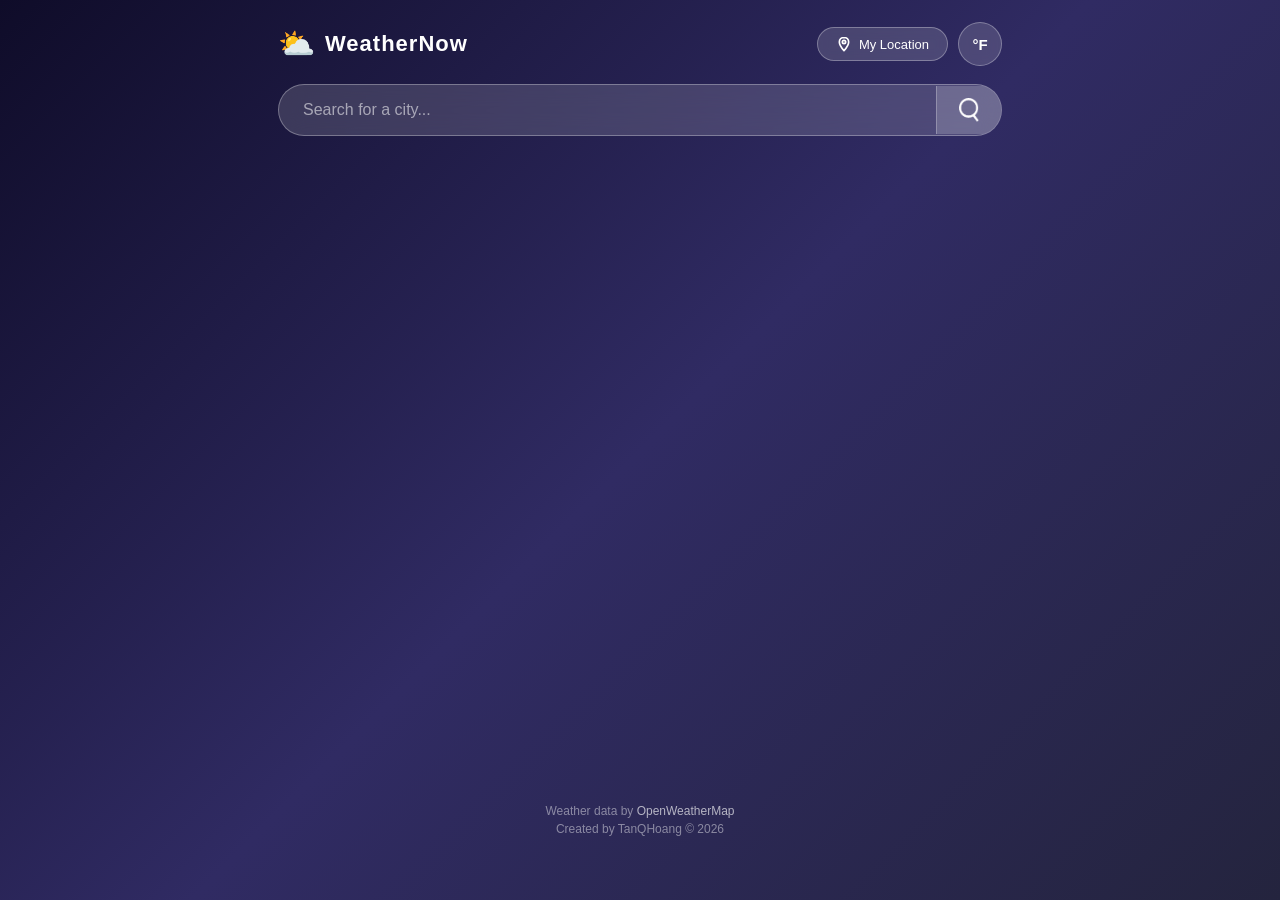
<file: resouces/index.html>
<!DOCTYPE html>
<html lang="en">
<head>
    <meta charset="UTF-8">
    <meta name="viewport" content="width=device-width, initial-scale=1.0">
    <title>WeatherNow — Real-Time Weather</title>
    <link href="./css/index.css" rel="stylesheet">
</head>
<body class="bg-default">

    <!-- Loading Overlay -->
    <div class="loading-overlay hidden">
        <div class="spinner"></div>
        <p>Fetching weather data...</p>
    </div>

    <div class="app-wrapper">

        <!-- Header -->
        <header class="app-header">
            <div class="header-left">
                <span class="app-logo">&#9925;</span>
                <h1 class="app-title">WeatherNow</h1>
            </div>
            <div class="header-right">
                <button class="location-btn" title="Use my location">
                    <svg xmlns="http://www.w3.org/2000/svg" width="16" height="16" viewBox="0 0 24 24"
                        fill="none" stroke="currentColor" stroke-width="2.5" stroke-linecap="round"
                        stroke-linejoin="round">
                        <path d="M12 2C8.13 2 5 5.13 5 9c0 5.25 7 13 7 13s7-7.75 7-13c0-3.87-3.13-7-7-7z"/>
                        <circle cx="12" cy="9" r="2.5"/>
                    </svg>
                    <span>My Location</span>
                </button>
                <button class="unit-toggle" title="Switch temperature unit">&#xB0;F</button>
            </div>
        </header>

        <!-- Search -->
        <section class="search-section">
            <form class="search-form">
                <div class="search-box">
                    <input
                        type="text"
                        class="search-input"
                        placeholder="Search for a city..."
                        spellcheck="false"
                        autocomplete="off"
                    >
                    <button type="submit" class="search-btn">
                        <img src="./images/search.png" alt="Search">
                    </button>
                </div>
            </form>

            <!-- Recent Searches -->
            <div class="recent-searches hidden">
                <span class="recent-label">Recent:</span>
                <div class="recent-tags"></div>
            </div>
        </section>

        <!-- Error Message -->
        <div class="error-message hidden"></div>

        <!-- Main Content -->
        <main class="main-content">

            <!-- Current Weather Card -->
            <div class="weather-card hidden">

                <div class="weather-top">
                    <div class="weather-location">
                        <h2 class="city-name">--</h2>
                        <p class="date">--</p>
                    </div>
                    <div class="weather-main">
                        <img class="weather-icon" src="./images/clouds.png" alt="Weather condition">
                        <div class="weather-temp-block">
                            <span class="temperature">--</span>
                            <span class="description">--</span>
                            <span class="feels-like">Feels like --</span>
                        </div>
                    </div>
                </div>

                <!-- Detail Cards Grid -->
                <div class="details-grid">

                    <div class="detail-card">
                        <img src="./images/humidity.png" alt="Humidity">
                        <div class="detail-text">
                            <span class="detail-value humidity-value">--%</span>
                            <span class="detail-label">Humidity</span>
                        </div>
                    </div>

                    <div class="detail-card">
                        <img src="./images/wind.png" alt="Wind">
                        <div class="detail-text">
                            <span class="detail-value wind-value">-- km/h</span>
                            <span class="detail-label">Wind Speed</span>
                        </div>
                    </div>

                    <div class="detail-card">
                        <svg class="detail-svg" xmlns="http://www.w3.org/2000/svg" viewBox="0 0 24 24"
                            fill="none" stroke="currentColor" stroke-width="1.8" stroke-linecap="round"
                            stroke-linejoin="round">
                            <path d="M1 12s4-8 11-8 11 8 11 8-4 8-11 8-11-8-11-8z"/>
                            <circle cx="12" cy="12" r="3"/>
                        </svg>
                        <div class="detail-text">
                            <span class="detail-value visibility-value">-- km</span>
                            <span class="detail-label">Visibility</span>
                        </div>
                    </div>

                    <div class="detail-card">
                        <svg class="detail-svg" xmlns="http://www.w3.org/2000/svg" viewBox="0 0 24 24"
                            fill="none" stroke="currentColor" stroke-width="1.8" stroke-linecap="round"
                            stroke-linejoin="round">
                            <path d="M12 2v10M12 22v-2M4.93 4.93l1.41 1.41M17.66 17.66l1.41 1.41M2 12h2M20 12h2M4.93 19.07l1.41-1.41M17.66 6.34l1.41-1.41"/>
                            <circle cx="12" cy="12" r="4"/>
                        </svg>
                        <div class="detail-text">
                            <span class="detail-value pressure-value">-- hPa</span>
                            <span class="detail-label">Pressure</span>
                        </div>
                    </div>

                    <div class="detail-card">
                        <svg class="detail-svg" xmlns="http://www.w3.org/2000/svg" viewBox="0 0 24 24"
                            fill="none" stroke="currentColor" stroke-width="1.8" stroke-linecap="round"
                            stroke-linejoin="round">
                            <circle cx="12" cy="12" r="5"/>
                            <line x1="12" y1="1" x2="12" y2="3"/>
                            <line x1="12" y1="21" x2="12" y2="23"/>
                            <line x1="4.22" y1="4.22" x2="5.64" y2="5.64"/>
                            <line x1="18.36" y1="18.36" x2="19.78" y2="19.78"/>
                            <line x1="1" y1="12" x2="3" y2="12"/>
                            <line x1="21" y1="12" x2="23" y2="12"/>
                            <line x1="4.22" y1="19.78" x2="5.64" y2="18.36"/>
                            <line x1="18.36" y1="5.64" x2="19.78" y2="4.22"/>
                        </svg>
                        <div class="detail-text">
                            <span class="detail-value sunrise-value">--:--</span>
                            <span class="detail-label">Sunrise</span>
                        </div>
                    </div>

                    <div class="detail-card">
                        <svg class="detail-svg" xmlns="http://www.w3.org/2000/svg" viewBox="0 0 24 24"
                            fill="none" stroke="currentColor" stroke-width="1.8" stroke-linecap="round"
                            stroke-linejoin="round">
                            <path d="M21 12.79A9 9 0 1 1 11.21 3 7 7 0 0 0 21 12.79z"/>
                        </svg>
                        <div class="detail-text">
                            <span class="detail-value sunset-value">--:--</span>
                            <span class="detail-label">Sunset</span>
                        </div>
                    </div>

                </div>
            </div>

            <!-- 5-Day Forecast -->
            <div class="forecast-container hidden">
                <h3 class="forecast-title">5-Day Forecast</h3>
                <div class="forecast-grid"></div>
            </div>

        </main>

        <!-- Footer -->
        <footer class="app-footer">
            <p>Weather data by <a href="https://openweathermap.org/" target="_blank" rel="noopener">OpenWeatherMap</a></p>
            <p>Created by TanQHoang &copy; 2026</p>
        </footer>

    </div>

    <script src="./js/app.js"></script>
</body>
</html>
</file>
<file: resouces/css/index.css>
/* ═══════════════════════════════════════════════════════════
   WeatherNow — index.css
   Modern glassmorphism design with dynamic weather backgrounds
═══════════════════════════════════════════════════════════ */

* {
    margin: 0;
    padding: 0;
    box-sizing: border-box;
    font-family: 'Segoe UI', Helvetica, Arial, sans-serif;
}

/* ─── DYNAMIC WEATHER BACKGROUNDS ─────────────────────────── */

body {
    min-height: 100vh;
    transition: background 1.2s ease;
}

/* Default / Night */
body.bg-default {
    background: linear-gradient(135deg, #0f0c29, #302b63, #24243e);
}
/* Sunny / Clear */
body.bg-clear {
    background: linear-gradient(135deg, #f7971e, #ffd200, #f7971e);
}
/* Cloudy */
body.bg-clouds {
    background: linear-gradient(135deg, #4b6cb7, #182848);
}
/* Rain */
body.bg-rain {
    background: linear-gradient(135deg, #0575e6, #021b79);
}
/* Drizzle */
body.bg-drizzle {
    background: linear-gradient(135deg, #348ac7, #7474bf);
}
/* Thunderstorm */
body.bg-thunderstorm {
    background: linear-gradient(135deg, #1f1c2c, #928dab);
}
/* Snow */
body.bg-snow {
    background: linear-gradient(135deg, #8ec5fc, #e0c3fc);
}
/* Mist / Haze / Fog */
body.bg-mist {
    background: linear-gradient(135deg, #757f9a, #d7dde8);
}

/* ─── LOADING OVERLAY ──────────────────────────────────────── */

.loading-overlay {
    position: fixed;
    inset: 0;
    background: rgba(0, 0, 0, 0.65);
    display: flex;
    flex-direction: column;
    align-items: center;
    justify-content: center;
    z-index: 999;
    color: white;
    gap: 18px;
    font-size: 16px;
    letter-spacing: 0.5px;
}

.loading-overlay.hidden {
    display: none;
}

.spinner {
    width: 52px;
    height: 52px;
    border: 4px solid rgba(255, 255, 255, 0.25);
    border-top-color: #fff;
    border-radius: 50%;
    animation: spin 0.75s linear infinite;
}

@keyframes spin {
    to { transform: rotate(360deg); }
}

/* ─── APP WRAPPER ──────────────────────────────────────────── */

.app-wrapper {
    max-width: 760px;
    margin: 0 auto;
    padding: 0 18px 48px;
    min-height: 100vh;
    display: flex;
    flex-direction: column;
}

/* ─── HEADER ───────────────────────────────────────────────── */

.app-header {
    display: flex;
    align-items: center;
    justify-content: space-between;
    padding: 22px 0 18px;
    color: white;
}

.header-left {
    display: flex;
    align-items: center;
    gap: 10px;
}

.app-logo {
    font-size: 30px;
    line-height: 1;
}

.app-title {
    font-size: 22px;
    font-weight: 700;
    letter-spacing: 1px;
}

.header-right {
    display: flex;
    align-items: center;
    gap: 10px;
}

.location-btn {
    display: flex;
    align-items: center;
    gap: 7px;
    background: rgba(255, 255, 255, 0.15);
    border: 1px solid rgba(255, 255, 255, 0.3);
    color: white;
    padding: 8px 18px;
    border-radius: 50px;
    cursor: pointer;
    font-size: 13px;
    font-family: inherit;
    backdrop-filter: blur(6px);
    transition: background 0.2s;
}

.location-btn:hover {
    background: rgba(255, 255, 255, 0.28);
}

.unit-toggle {
    background: rgba(255, 255, 255, 0.15);
    border: 1px solid rgba(255, 255, 255, 0.3);
    color: white;
    width: 44px;
    height: 44px;
    border-radius: 50%;
    cursor: pointer;
    font-size: 15px;
    font-weight: 700;
    font-family: inherit;
    backdrop-filter: blur(6px);
    transition: background 0.2s;
}

.unit-toggle:hover {
    background: rgba(255, 255, 255, 0.28);
}

/* ─── SEARCH SECTION ───────────────────────────────────────── */

.search-section {
    margin-bottom: 18px;
}

.search-box {
    display: flex;
    align-items: center;
    background: rgba(255, 255, 255, 0.15);
    backdrop-filter: blur(12px);
    border: 1px solid rgba(255, 255, 255, 0.3);
    border-radius: 50px;
    overflow: hidden;
    transition: border-color 0.25s, box-shadow 0.25s;
}

.search-box:focus-within {
    border-color: rgba(255, 255, 255, 0.85);
    box-shadow: 0 0 0 3px rgba(255, 255, 255, 0.1);
}

.search-input {
    flex: 1;
    background: transparent;
    border: none;
    outline: none;
    color: white;
    padding: 16px 24px;
    font-size: 16px;
    font-family: inherit;
}

.search-input::placeholder {
    color: rgba(255, 255, 255, 0.55);
}

.search-btn {
    background: rgba(255, 255, 255, 0.18);
    border: none;
    border-left: 1px solid rgba(255, 255, 255, 0.25);
    padding: 12px 22px;
    cursor: pointer;
    display: flex;
    align-items: center;
    justify-content: center;
    transition: background 0.2s;
}

.search-btn:hover {
    background: rgba(255, 255, 255, 0.35);
}

.search-btn img {
    width: 20px;
    filter: brightness(10);
}

/* Recent searches */
.recent-searches {
    display: flex;
    align-items: center;
    gap: 10px;
    margin-top: 12px;
    flex-wrap: wrap;
}

.recent-searches.hidden {
    display: none;
}

.recent-label {
    color: rgba(255, 255, 255, 0.65);
    font-size: 13px;
    white-space: nowrap;
    flex-shrink: 0;
}

.recent-tags {
    display: flex;
    gap: 8px;
    flex-wrap: wrap;
}

.city-tag {
    background: rgba(255, 255, 255, 0.14);
    border: 1px solid rgba(255, 255, 255, 0.28);
    color: white;
    padding: 4px 14px;
    border-radius: 50px;
    cursor: pointer;
    font-size: 13px;
    font-family: inherit;
    transition: background 0.2s;
}

.city-tag:hover {
    background: rgba(255, 255, 255, 0.3);
}

/* ─── ERROR MESSAGE ────────────────────────────────────────── */

.error-message {
    background: rgba(255, 80, 80, 0.18);
    border: 1px solid rgba(255, 80, 80, 0.45);
    color: #ffb3b3;
    padding: 14px 22px;
    border-radius: 14px;
    margin-bottom: 16px;
    text-align: center;
    backdrop-filter: blur(6px);
    font-size: 15px;
}

.error-message.hidden {
    display: none;
}

/* ─── WEATHER CARD ─────────────────────────────────────────── */

.weather-card {
    background: rgba(255, 255, 255, 0.12);
    backdrop-filter: blur(18px);
    -webkit-backdrop-filter: blur(18px);
    border: 1px solid rgba(255, 255, 255, 0.2);
    border-radius: 26px;
    padding: 30px 32px;
    color: white;
    margin-bottom: 18px;
    animation: fadeUp 0.45s ease both;
}

.weather-card.hidden {
    display: none;
}

@keyframes fadeUp {
    from { opacity: 0; transform: translateY(24px); }
    to   { opacity: 1; transform: translateY(0); }
}

/* Top section */
.weather-top {
    display: flex;
    flex-direction: column;
    gap: 16px;
}

.city-name {
    font-size: 26px;
    font-weight: 700;
}

.date {
    color: rgba(255, 255, 255, 0.65);
    font-size: 14px;
    margin-top: 4px;
}

.weather-main {
    display: flex;
    align-items: center;
    gap: 20px;
}

.weather-icon {
    width: 110px;
    filter: drop-shadow(2px 6px 10px rgba(0, 0, 0, 0.3));
    flex-shrink: 0;
}

.weather-temp-block {
    display: flex;
    flex-direction: column;
}

.temperature {
    font-size: 74px;
    font-weight: 700;
    line-height: 1;
    letter-spacing: -2px;
}

.description {
    font-size: 18px;
    font-weight: 500;
    margin-top: 6px;
    text-transform: capitalize;
}

.feels-like {
    color: rgba(255, 255, 255, 0.68);
    font-size: 14px;
    margin-top: 4px;
}

/* ─── DETAILS GRID ─────────────────────────────────────────── */

.details-grid {
    display: grid;
    grid-template-columns: repeat(3, 1fr);
    gap: 14px;
    margin-top: 28px;
}

.detail-card {
    background: rgba(255, 255, 255, 0.1);
    border-radius: 16px;
    padding: 14px 16px;
    display: flex;
    align-items: center;
    gap: 12px;
    transition: background 0.2s;
}

.detail-card:hover {
    background: rgba(255, 255, 255, 0.18);
}

.detail-card img {
    width: 36px;
    height: 36px;
    flex-shrink: 0;
    opacity: 0.9;
}

.detail-svg {
    width: 36px;
    height: 36px;
    flex-shrink: 0;
    opacity: 0.85;
}

.detail-text {
    display: flex;
    flex-direction: column;
}

.detail-value {
    font-size: 16px;
    font-weight: 600;
    line-height: 1.2;
}

.detail-label {
    font-size: 12px;
    color: rgba(255, 255, 255, 0.6);
    margin-top: 3px;
}

/* ─── FORECAST ─────────────────────────────────────────────── */

.forecast-container {
    background: rgba(255, 255, 255, 0.12);
    backdrop-filter: blur(18px);
    -webkit-backdrop-filter: blur(18px);
    border: 1px solid rgba(255, 255, 255, 0.2);
    border-radius: 26px;
    padding: 26px 32px;
    color: white;
    animation: fadeUp 0.45s ease 0.1s both;
}

.forecast-container.hidden {
    display: none;
}

.forecast-title {
    font-size: 13px;
    font-weight: 700;
    color: rgba(255, 255, 255, 0.7);
    text-transform: uppercase;
    letter-spacing: 1.5px;
    margin-bottom: 18px;
}

.forecast-grid {
    display: grid;
    grid-template-columns: repeat(5, 1fr);
    gap: 12px;
}

.forecast-card {
    display: flex;
    flex-direction: column;
    align-items: center;
    background: rgba(255, 255, 255, 0.1);
    border-radius: 16px;
    padding: 16px 8px 12px;
    gap: 6px;
    transition: background 0.2s, transform 0.15s;
    cursor: default;
}

.forecast-card:hover {
    background: rgba(255, 255, 255, 0.2);
    transform: translateY(-2px);
}

.forecast-day {
    font-size: 13px;
    font-weight: 600;
    color: rgba(255, 255, 255, 0.85);
}

.forecast-card img {
    width: 44px;
    height: 44px;
    object-fit: contain;
}

.forecast-temp {
    font-size: 13px;
    font-weight: 500;
    text-align: center;
    line-height: 1.4;
}

.forecast-desc {
    font-size: 11px;
    color: rgba(255, 255, 255, 0.6);
    text-align: center;
    line-height: 1.3;
}

/* ─── FOOTER ───────────────────────────────────────────────── */

.app-footer {
    margin-top: auto;
    padding: 28px 0 16px;
    text-align: center;
    color: rgba(255, 255, 255, 0.45);
    font-size: 12px;
    display: flex;
    flex-direction: column;
    gap: 4px;
}

.app-footer a {
    color: rgba(255, 255, 255, 0.65);
    text-decoration: none;
}

.app-footer a:hover {
    text-decoration: underline;
}

/* ─── RESPONSIVE ───────────────────────────────────────────── */

@media (max-width: 600px) {
    .app-title { font-size: 18px; }
    .location-btn span { display: none; }
    .details-grid { grid-template-columns: repeat(2, 1fr); }
    .forecast-grid { grid-template-columns: repeat(3, 1fr); }
    .temperature { font-size: 58px; }
    .city-name { font-size: 20px; }
    .weather-icon { width: 80px; }
    .weather-card { padding: 22px 20px; }
    .forecast-container { padding: 20px; }
}

@media (max-width: 400px) {
    .forecast-grid { grid-template-columns: repeat(2, 1fr); }
    .details-grid { grid-template-columns: 1fr 1fr; }
}
</file>
